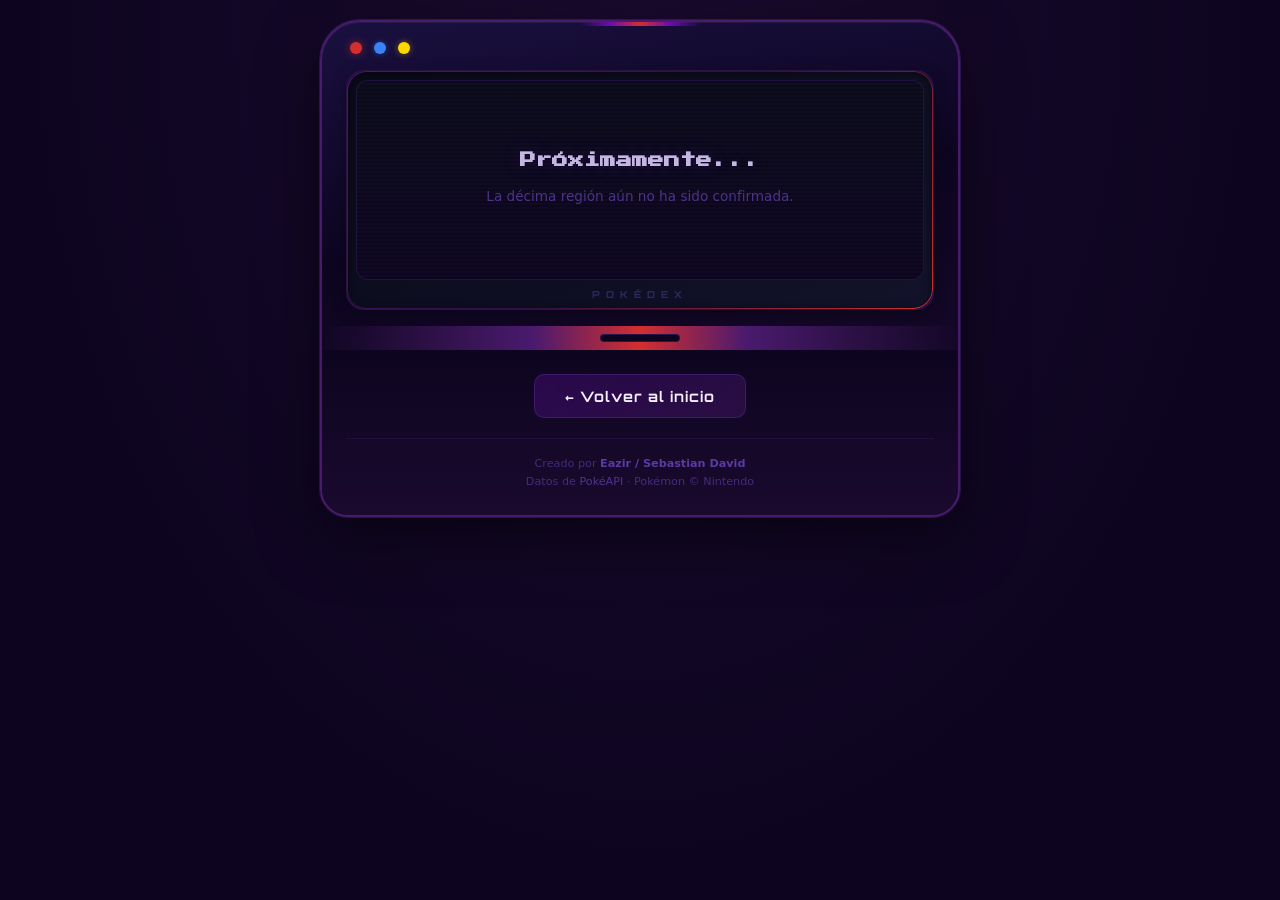
<file: proximamente.html>
<!DOCTYPE html>
<html lang="es">
<head>
  <meta charset="UTF-8">
  <meta name="viewport" content="width=device-width, initial-scale=1.0">
  <title>Próximamente</title>
  <link rel="stylesheet" href="css/style.css">
  <link href="https://fonts.googleapis.com/css2?family=Press+Start+2P&display=swap" rel="stylesheet">
  <link href="https://fonts.googleapis.com/css2?family=Orbitron:wght@400;700;900&display=swap" rel="stylesheet">
  <style>
    .prox-content {
      display: flex;
      flex-direction: column;
      align-items: center;
      justify-content: center;
      gap: 18px;
      padding: 20px 0;
    }
    .prox-content h1 {
      font-family: 'Press Start 2P', cursive;
      font-size: 1rem;
      color: #c4b5e3;
      text-shadow: 0 0 20px rgba(139, 92, 246, 0.2);
    }
    .prox-content p {
      color: rgba(139, 92, 246, 0.5);
      font-size: 0.85rem;
      line-height: 1.6;
      text-align: center;
    }
    .prox-content a {
      color: #f5f0ff;
      text-decoration: none;
      font-weight: 700;
      font-size: 0.9rem;
      padding: 12px 30px;
      background: linear-gradient(135deg, rgba(106, 13, 173, 0.3), rgba(74, 26, 110, 0.4));
      border: 1px solid rgba(139, 92, 246, 0.2);
      border-radius: 10px;
      transition: all 0.2s;
      font-family: 'Orbitron', monospace;
      letter-spacing: 1px;
    }
    .prox-content a:hover {
      transform: translateY(-2px);
      box-shadow: 0 4px 16px rgba(106, 13, 173, 0.3);
      border-color: #D32F2F;
    }
  </style>
</head>
<body>
  <div class="dex-body">
    <div class="dex-hinge"></div>
    <div class="dex-top">
      <div class="dex-leds">
        <span class="led led-scarlet"></span>
        <span class="led led-blue"></span>
        <span class="led led-gold"></span>
      </div>
      <div class="screen-bezel">
        <div class="pantalla" style="height:200px">
          <div class="prox-content">
            <h1>Próximamente...</h1>
            <p>La décima región aún no ha sido confirmada.</p>
          </div>
          <div class="pantalla-scanline"></div>
        </div>
        <div class="screen-brand">POKéDEX</div>
      </div>
    </div>
    <div class="dex-divider">
      <div class="divider-notch"></div>
    </div>
    <div class="dex-bottom" style="padding: 24px; text-align:center">
      <a href="index.html" style="
        color: #f5f0ff;
        text-decoration: none;
        font-weight: 700;
        font-size: 0.9rem;
        padding: 12px 30px;
        background: linear-gradient(135deg, rgba(106,13,173,0.3), rgba(74,26,110,0.4));
        border: 1px solid rgba(139,92,246,0.2);
        border-radius: 10px;
        display: inline-block;
        font-family: 'Orbitron', monospace;
        letter-spacing: 1px;
      ">← Volver al inicio</a>
      <footer class="dex-footer" style="margin-top: 20px;">
        <p>Creado por <span>Eazir / Sebastian David</span></p>
        <p>Datos de <a href="https://pokeapi.co" target="_blank">PokéAPI</a> · Pokémon © Nintendo</p>
      </footer>
    </div>
  </div>
</body>
</html>
</file>
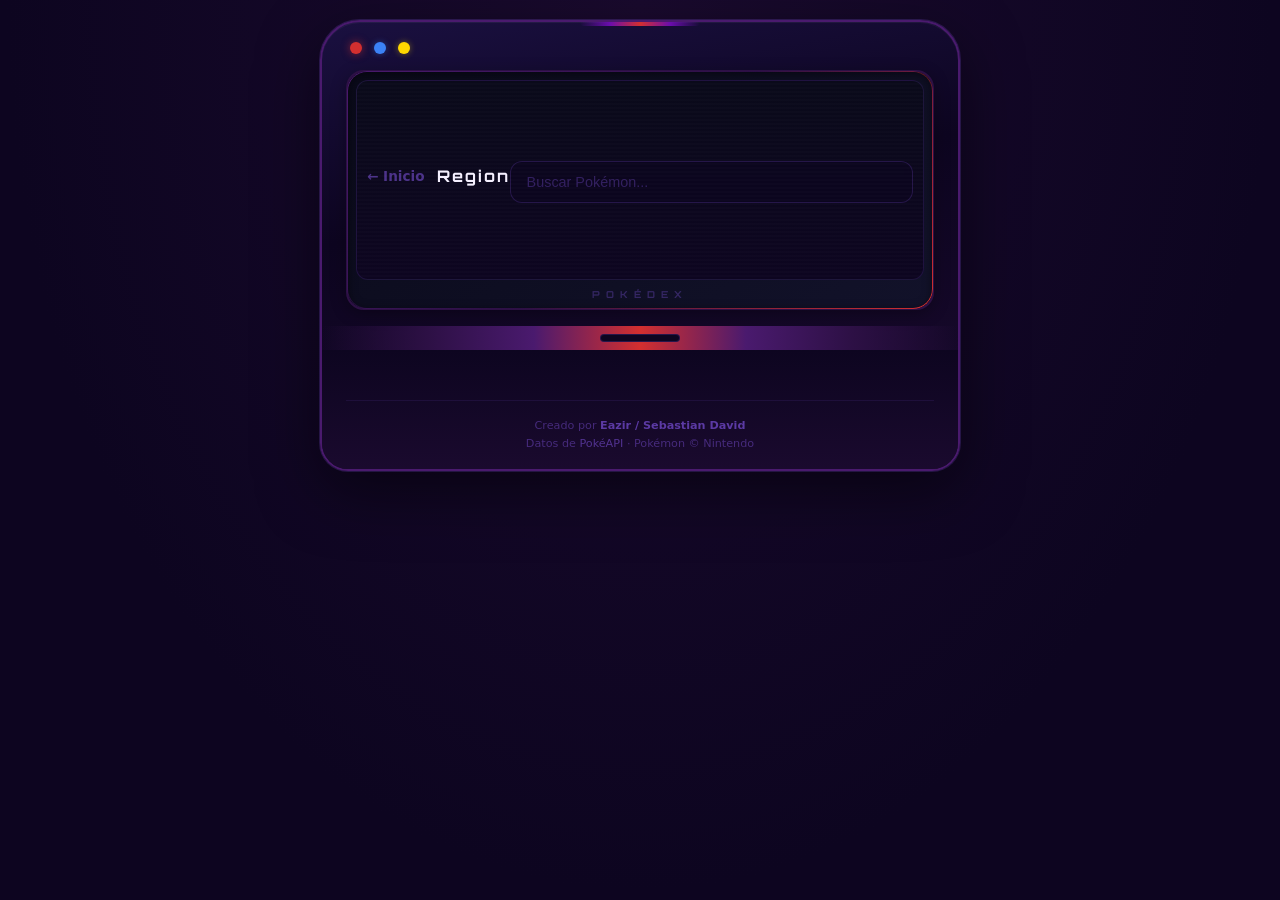
<file: region.html>
<!DOCTYPE html>
<html lang="en">
<head>
    <meta charset="UTF-8">
    <meta name="viewport" content="width=device-width, initial-scale=1.0">
    <title>Pokedex</title>
    <link rel="stylesheet" href="css/style.css">
    <link rel="stylesheet" href="css/region.css">
    <link href="https://fonts.googleapis.com/css2?family=Press+Start+2P&display=swap" rel="stylesheet">
    <link href="https://fonts.googleapis.com/css2?family=Orbitron:wght@400;700;900&display=swap" rel="stylesheet">
</head>
<body>
    <div class="dex-body">
        <div class="dex-hinge"></div>
        <div class="dex-top">
            <div class="dex-leds">
                <span class="led led-scarlet"></span>
                <span class="led led-blue"></span>
                <span class="led led-gold"></span>
            </div>
            <div class="screen-bezel">
                <div class="pantalla" style="height:auto; min-height:200px; padding:10px">
                    <div class="region-header">
                        <a href="index.html">← Inicio</a>
                        <h1 id="nombre-region">Region</h1>
                    </div>
                    <nav id="menu-regiones"></nav>
                    <input type="text" id="buscador" placeholder="Buscar Pokémon...">
                    <div class="pantalla-scanline"></div>
                </div>
                <div class="screen-brand">POKéDEX</div>
            </div>
        </div>
        <div class="dex-divider">
            <div class="divider-notch"></div>
        </div>
        <div class="dex-bottom region-page">
            <section class="lista-pokemon">
            </section>
            <footer class="dex-footer">
             <p>Creado por <span>Eazir / Sebastian David</span></p>
             <p>Datos de <a href="https://pokeapi.co" target="_blank">PokéAPI</a> · Pokémon © Nintendo</p>
            </footer>
        </div>
    </div>
    <script src="js/regiones.js"></script>
    <script src="js/region.js"></script>
</body>
</html>
</file>
<file: css/style.css>
* {
  margin: 0;
  padding: 0;
  box-sizing: border-box;
}

body {
  background: radial-gradient(ellipse at 50% 0%, #1a0a2e 0%, #0d0520 70%);
  min-height: 100vh;
  font-family: system-ui, -apple-system, 'Segoe UI', Roboto, sans-serif;
  display: flex;
  justify-content: center;
  align-items: flex-start;
  padding: 20px 10px;
}

/* Pokédex Device Body */
.dex-body {
  width: 640px;
  max-width: 100%;
  background: linear-gradient(170deg, #1a1040 0%, #0d0520 40%, #1a0a2e 100%);
  border: 2px solid #4a1a6e;
  border-radius: 40px 40px 28px 28px;
  box-shadow:
    0 0 0 1px rgba(139, 92, 246, 0.2),
    0 20px 60px rgba(0, 0, 0, 0.5),
    inset 0 1px 0 rgba(255, 255, 255, 0.05);
  overflow: hidden;
  position: relative;
}

.dex-hinge {
  position: absolute;
  top: 0;
  left: 50%;
  transform: translateX(-50%);
  width: 120px;
  height: 4px;
  background: linear-gradient(90deg, transparent, #6A0DAD, #D32F2F, #6A0DAD, transparent);
  border-radius: 0 0 4px 4px;
  z-index: 2;
}

/* Top Section */
.dex-top {
  padding: 20px 24px 16px;
  position: relative;
}

.dex-leds {
  display: flex;
  gap: 12px;
  align-items: center;
  margin-bottom: 16px;
  padding-left: 4px;
}

.led {
  width: 12px;
  height: 12px;
  border-radius: 50%;
  display: block;
}

.led-scarlet {
  background: #D32F2F;
  box-shadow: 0 0 8px rgba(211, 47, 47, 0.6);
  animation: ledPulse 2s ease infinite;
}

.led-blue {
  background: #3b82f6;
  box-shadow: 0 0 6px rgba(59, 130, 246, 0.4);
}

.led-gold {
  background: #ffd700;
  box-shadow: 0 0 6px rgba(255, 215, 0, 0.4);
}

/* Screen Bezel */
.screen-bezel {
  background: linear-gradient(145deg, #0a0a1a, #12122a);
  border: 2px solid #2d1045;
  border-radius: 18px;
  padding: 8px;
  box-shadow:
    inset 0 2px 10px rgba(0, 0, 0, 0.5),
    0 4px 16px rgba(0, 0, 0, 0.3);
  position: relative;
}

.screen-bezel::before {
  content: '';
  position: absolute;
  inset: -1px;
  border-radius: 20px;
  padding: 1px;
  background: linear-gradient(135deg, #4a1a6e, transparent, #D32F2F);
  -webkit-mask: linear-gradient(#fff 0 0) content-box, linear-gradient(#fff 0 0);
  -webkit-mask-composite: xor;
  mask-composite: exclude;
  pointer-events: none;
}

.pantalla {
  background: linear-gradient(180deg, #0a0a1a, #0d0520);
  border-radius: 12px;
  height: 240px;
  display: flex;
  justify-content: center;
  align-items: center;
  position: relative;
  overflow: hidden;
  border: 1px solid rgba(139, 92, 246, 0.15);
}

.pantalla-scanline {
  position: absolute;
  inset: 0;
  background: repeating-linear-gradient(
    0deg,
    transparent,
    transparent 2px,
    rgba(255, 255, 255, 0.015) 2px,
    rgba(255, 255, 255, 0.015) 4px
  );
  pointer-events: none;
  z-index: 2;
}

.pantalla img {
  height: 200px;
  image-rendering: pixelated;
  position: relative;
  z-index: 1;
  filter: drop-shadow(0 0 20px rgba(139, 92, 246, 0.15));
  transition: opacity 0.4s ease;
}

.screen-brand {
  text-align: center;
  font-family: 'Orbitron', monospace;
  font-size: 0.6rem;
  font-weight: 700;
  color: rgba(139, 92, 246, 0.3);
  letter-spacing: 6px;
  margin-top: 8px;
  text-transform: uppercase;
}

/* Divider */
.dex-divider {
  position: relative;
  height: 24px;
  background: linear-gradient(90deg, transparent, #2d1045, #4a1a6e, #D32F2F, #4a1a6e, #2d1045, transparent);
  display: flex;
  align-items: center;
  justify-content: center;
}

.divider-notch {
  width: 80px;
  height: 8px;
  background: #0d0520;
  border-radius: 4px;
  border: 1px solid rgba(139, 92, 246, 0.2);
}

/* Bottom Section */
.dex-bottom {
  padding: 20px 24px 16px;
  background: linear-gradient(180deg, #0d0520, #1a0a2e);
}

.dex-controls {
  display: flex;
  flex-direction: column;
  gap: 14px;
}

.dex-info {
  text-align: center;
}

.dex-title {
  font-family: 'Press Start 2P', cursive;
  font-size: 1.5rem;
  color: #f5f0ff;
  text-shadow: 0 0 30px rgba(139, 92, 246, 0.2);
  margin-bottom: 6px;
}

.dex-sub {
  color: #8b5cf6;
  font-size: 0.8rem;
  letter-spacing: 1px;
  font-weight: 500;
}

/* Slot Button */
.btn-slot {
  width: 100%;
  padding: 16px;
  border: none;
  border-radius: 14px;
  background: linear-gradient(135deg, #D32F2F, #B71C1C);
  color: white;
  font-size: 1.1rem;
  font-weight: 700;
  cursor: pointer;
  display: flex;
  align-items: center;
  justify-content: center;
  gap: 10px;
  transition: transform 0.2s, box-shadow 0.2s;
  box-shadow: 0 4px 20px rgba(211, 47, 47, 0.3);
  letter-spacing: 0.5px;
  font-family: 'Orbitron', monospace;
}

.btn-slot:hover {
  transform: translateY(-2px);
  box-shadow: 0 6px 25px rgba(211, 47, 47, 0.45);
}

.btn-slot:active {
  transform: translateY(0) scale(0.99);
}

.slot-icon {
  font-size: 1.3rem;
}

/* Region Buttons */
.regiones {
  display: grid;
  grid-template-columns: 1fr 1fr;
  gap: 10px;
}

.regiones button {
  background: linear-gradient(145deg, rgba(106, 13, 173, 0.2), rgba(74, 26, 110, 0.3));
  color: #c4b5e3;
  border: 1px solid rgba(139, 92, 246, 0.2);
  padding: 12px 10px;
  cursor: pointer;
  border-radius: 10px;
  font-size: 0.82rem;
  font-weight: 600;
  letter-spacing: 0.5px;
  transition: all 0.2s;
  backdrop-filter: blur(4px);
  position: relative;
  overflow: hidden;
}

.regiones button::before {
  content: '';
  position: absolute;
  inset: 0;
  background: linear-gradient(135deg, #6A0DAD, #D32F2F);
  opacity: 0;
  transition: opacity 0.3s;
  border-radius: 10px;
}

.regiones button:hover::before {
  opacity: 1;
}

.regiones button:hover {
  color: white;
  border-color: #D32F2F;
  transform: translateY(-2px);
  box-shadow: 0 4px 16px rgba(211, 47, 47, 0.2);
}

.regiones button:active {
  transform: translateY(0);
}

.regiones button span {
  position: relative;
  z-index: 1;
}

/* Use data-region as text content */
.regiones button {
  position: relative;
  z-index: 1;
}

/* National Button */
.dex-actions {
  margin-top: 4px;
}

.btn-national {
  width: 100%;
  padding: 14px;
  border: 2px solid rgba(211, 47, 47, 0.3);
  background: transparent;
  color: #D32F2F;
  cursor: pointer;
  border-radius: 12px;
  font-size: 0.95rem;
  font-weight: 700;
  letter-spacing: 1px;
  transition: all 0.2s;
  font-family: 'Orbitron', monospace;
}

.btn-national:hover {
  background: rgba(211, 47, 47, 0.1);
  border-color: #D32F2F;
  transform: translateY(-2px);
  box-shadow: 0 4px 16px rgba(211, 47, 47, 0.15);
}

.btn-national:active {
  transform: translateY(0);
}

/* Footer */
.dex-footer {
  text-align: center;
  margin-top: 18px;
  padding-top: 16px;
  border-top: 1px solid rgba(139, 92, 246, 0.1);
  color: rgba(139, 92, 246, 0.4);
  font-size: 0.7rem;
  line-height: 1.6;
}

.dex-footer a {
  color: rgba(139, 92, 246, 0.5);
  text-decoration: none;
  transition: color 0.2s;
}

.dex-footer a:hover {
  color: rgba(139, 92, 246, 0.8);
}

.dex-footer span {
  font-weight: bold;
  color: rgba(139, 92, 246, 0.6);
}

/* Slot Machine Overlay */
.slot-overlay {
  position: fixed;
  inset: 0;
  background: rgba(0, 0, 0, 0.9);
  display: flex;
  align-items: center;
  justify-content: center;
  z-index: 1000;
  backdrop-filter: blur(12px);
  animation: fadeIn 0.3s ease;
}

.slot-overlay.hidden {
  display: none;
}

.slot-machine {
  background: linear-gradient(180deg, #0d0520, #1a0a2e, #2d1045);
  border: 2px solid #D32F2F;
  border-radius: 28px;
  padding: 35px 30px 25px;
  width: 720px;
  max-width: 94vw;
  box-shadow: 0 0 80px rgba(211, 47, 47, 0.15), 0 0 40px rgba(106, 13, 173, 0.1);
  position: relative;
}

.slot-machine::before {
  content: '';
  position: absolute;
  inset: -1px;
  border-radius: 29px;
  padding: 1px;
  background: linear-gradient(135deg, #D32F2F, transparent, #6A0DAD, transparent, #D32F2F);
  -webkit-mask: linear-gradient(#fff 0 0) content-box, linear-gradient(#fff 0 0);
  -webkit-mask-composite: xor;
  mask-composite: exclude;
  pointer-events: none;
}

.slot-header {
  color: #ffd700;
  font-family: 'Orbitron', monospace;
  font-size: 1rem;
  font-weight: 700;
  text-align: center;
  margin-bottom: 28px;
  text-shadow: 0 0 20px rgba(255, 215, 0, 0.3);
  letter-spacing: 3px;
}

.slot-reels {
  display: flex;
  gap: 14px;
  justify-content: center;
  background: rgba(0, 0, 0, 0.4);
  border-radius: 18px;
  padding: 20px 15px;
  border: 1px solid rgba(255, 215, 0, 0.1);
}

.slot-reel-wrapper {
  display: flex;
  flex-direction: column;
  align-items: center;
  gap: 10px;
  flex: 1;
  min-width: 0;
}

.slot-reel {
  background: linear-gradient(145deg, #050510, #0d0520);
  border: 2px solid rgba(255, 215, 0, 0.2);
  border-radius: 14px;
  width: 100%;
  aspect-ratio: 1;
  display: flex;
  align-items: center;
  justify-content: center;
  overflow: hidden;
  padding: 6px;
  box-shadow: inset 0 0 20px rgba(0, 0, 0, 0.5), 0 2px 8px rgba(0, 0, 0, 0.3);
  transition: border-color 0.3s, box-shadow 0.3s;
}

.slot-reel.spinning {
  border-color: #D32F2F;
  animation: reelGlow 0.3s ease infinite alternate;
}

.slot-reel.stopped {
  border-color: #ffd700;
  box-shadow: inset 0 0 20px rgba(255, 215, 0, 0.1), 0 0 15px rgba(255, 215, 0, 0.15);
}

.slot-reel img {
  width: 85%;
  height: 85%;
  object-fit: contain;
  image-rendering: pixelated;
}

.slot-reel.spinning img {
  animation: blurSpin 0.08s linear infinite;
}

.slot-label {
  color: rgba(255, 215, 0, 0.7);
  font-size: 0.7rem;
  text-align: center;
  text-transform: capitalize;
  font-weight: 700;
  min-height: 1.3em;
  text-shadow: 0 0 8px rgba(255, 215, 0, 0.15);
  white-space: nowrap;
  overflow: hidden;
  text-overflow: ellipsis;
  max-width: 100%;
  letter-spacing: 0.5px;
}

.slot-footer {
  text-align: center;
  margin-top: 22px;
}

.slot-footer.hidden {
  display: none;
}

.btn-slot-close {
  background: linear-gradient(135deg, #6A0DAD, #4a1a6e);
  color: white;
  border: none;
  padding: 14px 50px;
  border-radius: 12px;
  font-size: 1rem;
  font-weight: 700;
  cursor: pointer;
  transition: transform 0.2s, box-shadow 0.2s;
  box-shadow: 0 4px 20px rgba(106, 13, 173, 0.25);
  font-family: 'Orbitron', monospace;
  letter-spacing: 1px;
}

.btn-slot-close:hover {
  transform: translateY(-2px);
  box-shadow: 0 6px 25px rgba(106, 13, 173, 0.4);
}

.slot-spinning-text {
  text-align: center;
  color: rgba(255, 215, 0, 0.5);
  font-family: 'Orbitron', monospace;
  font-size: 0.65rem;
  margin-top: 16px;
  animation: pulse 0.8s ease infinite;
  letter-spacing: 2px;
}

@keyframes fadeIn {
  from { opacity: 0; }
  to { opacity: 1; }
}

@keyframes ledPulse {
  0%, 100% { opacity: 1; }
  50% { opacity: 0.6; }
}

@keyframes reelGlow {
  from { box-shadow: inset 0 0 20px rgba(211, 47, 47, 0.1), 0 0 8px rgba(211, 47, 47, 0.1); }
  to { box-shadow: inset 0 0 30px rgba(211, 47, 47, 0.2), 0 0 20px rgba(211, 47, 47, 0.2); }
}

@keyframes pulse {
  0%, 100% { opacity: 0.5; }
  50% { opacity: 1; }
}

@keyframes blurSpin {
  0% { transform: scale(0.92) translateY(-3px); opacity: 0.6; }
  50% { transform: scale(1.08) translateY(3px); opacity: 1; }
  100% { transform: scale(0.92) translateY(-3px); opacity: 0.6; }
}

@media (max-width: 660px) {
  body {
    padding: 10px 4px;
  }

  .dex-body {
    border-radius: 28px 28px 20px 20px;
  }

  .dex-top {
    padding: 14px 14px 12px;
  }

  .dex-bottom {
    padding: 14px 14px 12px;
  }

  .pantalla {
    height: 180px;
  }

  .pantalla img {
    height: 150px;
  }

  .dex-title {
    font-size: 1rem;
  }

  .dex-sub {
    font-size: 0.65rem;
  }

  .regiones {
    gap: 8px;
  }

  .regiones button {
    padding: 10px 8px;
    font-size: 0.72rem;
  }

  .btn-slot {
    font-size: 0.85rem;
    padding: 14px;
  }

  .screen-brand {
    font-size: 0.5rem;
    letter-spacing: 4px;
  }

  .slot-machine {
    padding: 20px 12px 16px;
    width: 95vw;
  }

  .slot-header {
    font-size: 0.7rem;
    margin-bottom: 18px;
  }

  .slot-reels {
    gap: 5px;
    padding: 12px 6px;
  }

  .slot-label {
    font-size: 0.55rem;
  }

  .slot-spinning-text {
    font-size: 0.5rem;
  }
}
</file>
<file: css/region.css>
.lista-pokemon {
  display: grid;
  grid-template-columns: 1fr 1fr 1fr;
  gap: 12px;
  margin: 16px 0;
}

.card {
  background: linear-gradient(145deg, rgba(106, 13, 173, 0.15), rgba(74, 26, 110, 0.2));
  border: 1px solid rgba(139, 92, 246, 0.15);
  border-radius: 12px;
  padding: 10px 8px;
  text-align: center;
  cursor: pointer;
  transition: transform 0.2s, box-shadow 0.2s, border-color 0.2s;
}

.card:hover {
  transform: translateY(-3px);
  box-shadow: 0 6px 20px rgba(106, 13, 173, 0.2);
  border-color: #D32F2F;
}

.card span {
  color: rgba(139, 92, 246, 0.5);
  font-size: 0.65rem;
  font-weight: bold;
  letter-spacing: 0.5px;
}

.card img {
  width: 75px;
  height: 75px;
  image-rendering: pixelated;
  display: block;
  margin: 6px auto;
  filter: drop-shadow(0 2px 4px rgba(0, 0, 0, 0.3));
}

.card p {
  color: #c4b5e3;
  font-size: 0.8rem;
  text-transform: capitalize;
  margin: 4px 0;
  font-weight: 600;
}

.card > div {
  display: flex;
  justify-content: center;
  gap: 4px;
  flex-wrap: wrap;
}

.tipo {
  padding: 2px 8px;
  border-radius: 20px;
  font-size: 0.6rem;
  font-weight: 600;
  color: white;
  text-transform: capitalize;
  letter-spacing: 0.3px;
}

#buscador {
  width: 100%;
  padding: 12px 16px;
  border-radius: 12px;
  border: 1px solid rgba(139, 92, 246, 0.2);
  background: rgba(13, 5, 32, 0.5);
  color: #c4b5e3;
  font-size: 0.9rem;
  margin: 12px 0 8px;
  outline: none;
  transition: border-color 0.2s, box-shadow 0.2s;
  backdrop-filter: blur(4px);
}

#buscador:focus {
  border-color: #D32F2F;
  box-shadow: 0 0 0 3px rgba(211, 47, 47, 0.1);
}

#buscador::placeholder {
  color: rgba(139, 92, 246, 0.3);
}

/* Override dex-bottom styles for region page */
.dex-bottom.region-page {
  padding: 16px 24px 16px;
}

.region-header {
  display: flex;
  align-items: center;
  gap: 12px;
  margin-bottom: 8px;
}

.region-header a {
  color: rgba(139, 92, 246, 0.5);
  text-decoration: none;
  font-size: 0.85rem;
  font-weight: 600;
  transition: color 0.2s;
  white-space: nowrap;
}

.region-header a:hover {
  color: rgba(139, 92, 246, 0.8);
}

.region-header h1 {
  font-family: 'Orbitron', monospace;
  font-size: 1rem;
  color: #f5f0ff;
  letter-spacing: 2px;
  text-transform: capitalize;
}

nav#menu-regiones {
  display: flex;
  flex-wrap: wrap;
  gap: 6px;
  margin: 8px 0 4px;
  justify-content: center;
}

nav#menu-regiones button {
  background: rgba(106, 13, 173, 0.15);
  color: rgba(196, 181, 227, 0.7);
  border: 1px solid rgba(139, 92, 246, 0.1);
  padding: 5px 10px;
  border-radius: 8px;
  cursor: pointer;
  font-size: 0.62rem;
  font-weight: 600;
  letter-spacing: 0.3px;
  transition: all 0.2s;
  font-family: 'Orbitron', monospace;
}

nav#menu-regiones button:hover {
  background: rgba(106, 13, 173, 0.3);
  border-color: rgba(139, 92, 246, 0.3);
  color: #f5f0ff;
  transform: translateY(-1px);
}

/* Type colors */
.fire { background-color: #F08030; }
.water { background-color: #6890F0; }
.grass { background-color: #78C850; }
.poison { background-color: #A040A0; }
.flying { background: linear-gradient(135deg, #98D8D8, #C8E0E0); }
.bug { background-color: #A8B820; }
.normal { background-color: #A8A878; }
.electric { background-color: #F8D030; color: #333; }
.ground { background: linear-gradient(135deg, #E0C068, #C8A84E); }
.fairy { background-color: #EE99AC; }
.fighting { background-color: #C03028; }
.psychic { background-color: #F85888; }
.rock { background-color: #B8A038; }
.ghost { background-color: #705898; }
.ice { background-color: #98D8D8; color: #333; }
.dragon { background: linear-gradient(135deg, #7038F8, #5830C8); }
.dark { background-color: #705848; }
.steel { background-color: #B8B8D0; color: #333; }

@media (max-width: 660px) {
  .lista-pokemon {
    grid-template-columns: 1fr 1fr;
    gap: 8px;
  }

  .card img {
    width: 60px;
    height: 60px;
  }

  .card p {
    font-size: 0.7rem;
  }

  .dex-bottom.region-page {
    padding: 12px 14px 12px;
  }

  .region-header h1 {
    font-size: 0.8rem;
  }

  nav#menu-regiones button {
    font-size: 0.55rem;
    padding: 4px 8px;
  }
}
</file>
